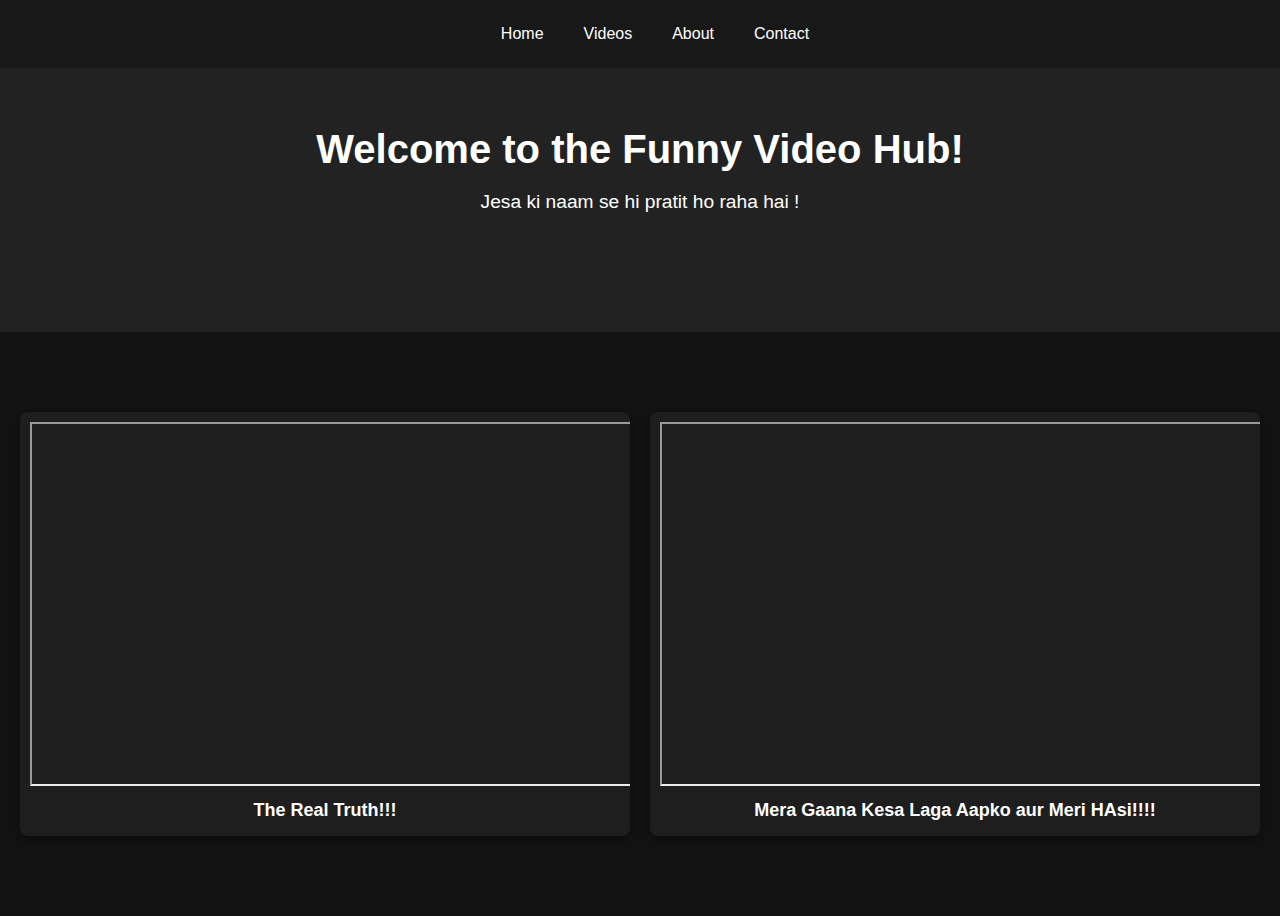
<file: index.html>
<!DOCTYPE html>
<html lang="en">
<head>
    <meta charset="UTF-8">
    <meta name="viewport" content="width=device-width, initial-scale=1.0">
    <title>Funny Videos</title>
    <link rel="stylesheet" href="styles.css">
</head>
<body>
    <nav class="navbar">
        <a href="index.html">Home</a>
        <a href="videos.html">Videos</a>
        <a href="about.html">About</a>
        <a href="contact.html">Contact</a>
    </nav>
    
    <header class="hero">
        <h1>Welcome to the Funny Video Hub!</h1>
        <p>Jesa ki naam se hi pratit ho raha hai !</p>
    </header>
    
    <section class="video-container">
        <div class="video-card">
            <!-- Google Drive Embedded Video 1 -->
            <iframe src="https://drive.google.com/file/d/1HNeEAo6NnmkdUvPzyzuBdZ-hpJO7Jd3V/preview" width="640" height="360" allow="autoplay; encrypted-media" allowfullscreen></iframe>
            <h3>The Real Truth!!!</h3> 

        </div>

        <div class="video-card">
            <!-- Google Drive Embedded Video 2 -->
            <iframe src="https://drive.google.com/file/d/1GMH2Uwg3nrg7TRpaHLkkNagBWK4WMttk/preview" width="640" height="360" allow="autoplay; encrypted-media" allowfullscreen></iframe>
            <h3>Mera Gaana Kesa Laga Aapko aur Meri HAsi!!!!</h3>
        </div>
    </section>
    
    <script src="script.js"></script>
</body>
</html>
</file>
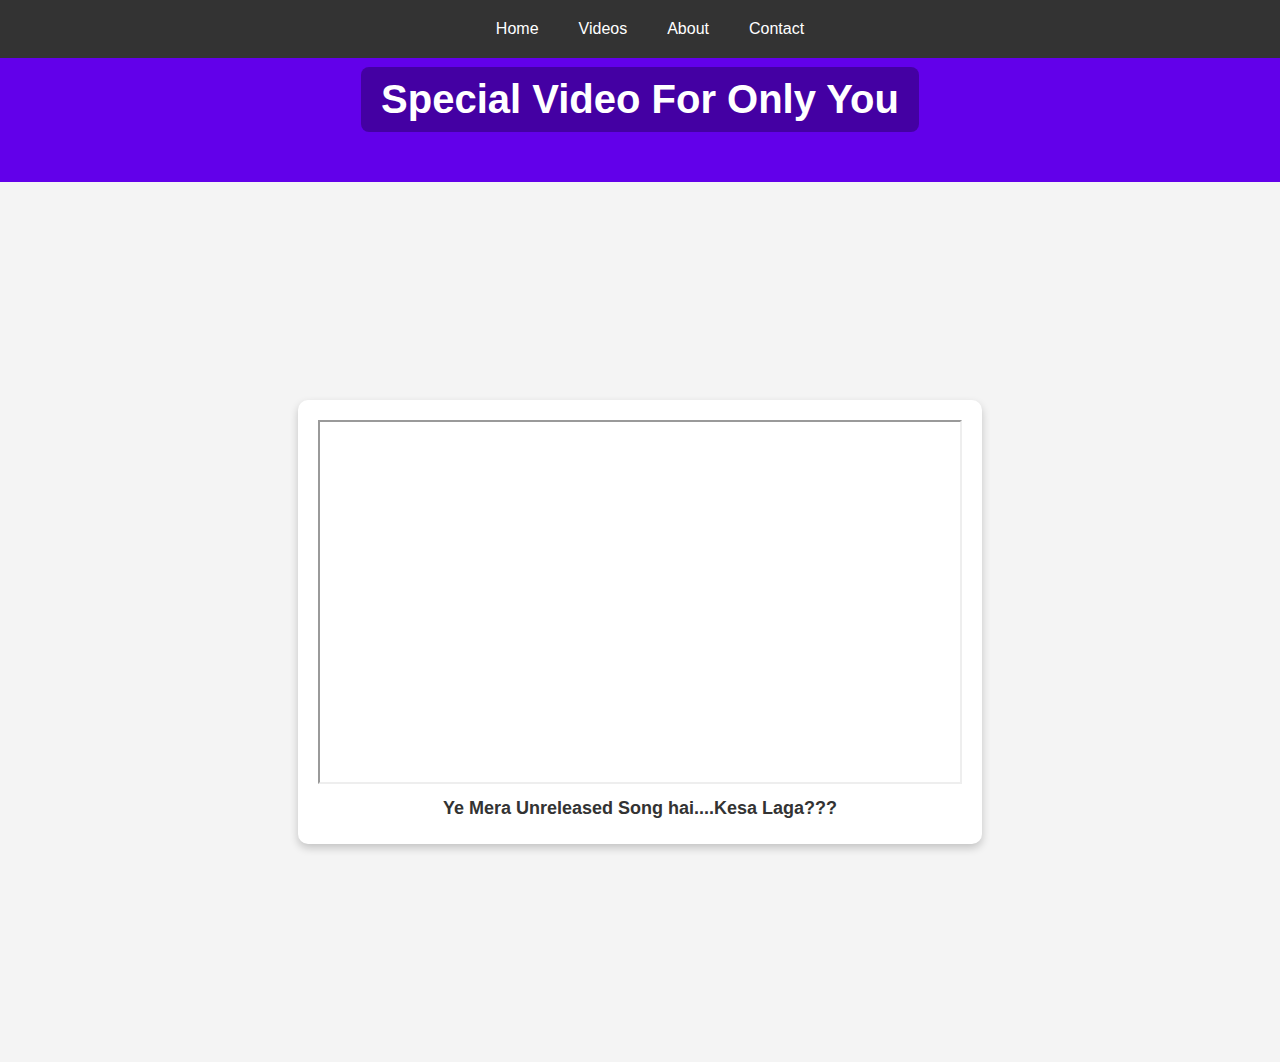
<file: videos.html>
<!DOCTYPE html>
<html lang="en">
<head>
    <meta charset="UTF-8">
    <meta name="viewport" content="width=device-width, initial-scale=1.0">
    <title>Videos</title>
    <link rel="stylesheet" href="styles.css">
    <style>
        /* General Styles */
        body {
            font-family: Arial, sans-serif;
            margin: 0;
            padding: 0;
            background-color: #f4f4f4;
        }
        
        /* Navigation Bar */
        .navbar {
            background: #333;
            padding: 10px;
            text-align: center;
        }
        
        .navbar a {
            color: white;
            text-decoration: none;
            padding: 10px 20px;
            display: inline-block;
        }
        
        /* Hero Section (Fixed Header Visibility) */
        .hero {
            position: relative;
            text-align: center;
            padding: 40px 20px;
            background: #6200ea; /* Purple Background */
            color: white;
            font-size: 28px;
            font-weight: bold;
        }

        /* If Text is Blending, Add Background */
        .hero h1 {
            background: rgba(0, 0, 0, 0.3); /* Semi-transparent Black */
            display: inline-block;
            padding: 10px 20px;
            border-radius: 8px;
        }

        /* Centering the Video */
        .video-container {
            display: flex;
            justify-content: center;
            align-items: center;
            height: 80vh; /* Adjust height if needed */
            text-align: center;
        }
        
        /* Video Card Styling */
        .video-card {
            background: white;
            padding: 20px;
            border-radius: 10px;
            box-shadow: 0 4px 8px rgba(0, 0, 0, 0.2);
        }
        
        h3 {
            margin-top: 10px;
            font-size: 18px;
            color: #333;
        }
    </style>
</head>
<body>
    <!-- Navigation Bar -->
    <nav class="navbar">
        <a href="index.html">Home</a>
        <a href="videos.html">Videos</a>
        <a href="about.html">About</a>
        <a href="contact.html">Contact</a>
    </nav>
    
    <!-- Hero Section (Fixed Visibility) -->
    <header class="hero">
        <h1>Special Video For Only You</h1>
    </header>
    
    <!-- Video Section -->
    <section class="video-container">
        <div class="video-card">
            <iframe src="https://drive.google.com/file/d/1CJbhift3tFdGIkLUKq-6M3NVEEqf7nHe/preview" 
                    width="640" height="360" 
                    allow="autoplay; encrypted-media" 
                    allowfullscreen>
            </iframe>
            <h3>Ye Mera Unreleased Song hai....Kesa Laga???</h3>
        </div>
    </section>
</body>
</html>
</file>
<file: styles.css>
/* General Styles */
body {
    font-family: Arial, sans-serif;
    margin: 0;
    padding: 0;
    background-color: #121212;
    color: #fff;
}

/* Navbar */
.navbar {
    display: flex;
    justify-content: center;
    background-color: #181818;
    padding: 15px;
    position: fixed;
    width: 100%;
    top: 0;
    left: 0;
    z-index: 1000;
}
.navbar a {
    color: #fff;
    text-decoration: none;
    padding: 10px 20px;
    transition: 0.3s;
}
.navbar a:hover {
    background: #333;
    border-radius: 5px;
}

/* Hero Section */
.hero {
    text-align: center;
    padding: 100px 20px;
    background: #222;
}
.hero h1 {
    font-size: 2.5rem;
    margin-bottom: 10px;
}
.hero p {
    font-size: 1.2rem;
}

/* Video Container */
.video-container {
    display: grid;
    grid-template-columns: repeat(auto-fit, minmax(300px, 1fr));
    gap: 20px;
    padding: 80px 20px;
}

.video-card {
    background: #1e1e1e;
    padding: 10px;
    border-radius: 8px;
    box-shadow: 0 4px 6px rgba(0, 0, 0, 0.3);
    transition: transform 0.3s ease;
    overflow: hidden;
    position: relative;
}
.video-card:hover {
    transform: scale(1.05);
}

.video-card video {
    width: 100%;
    max-width: 600px; /* Normal size videos */
    border-radius: 5px;
    display: block;
    margin: 0 auto;
}

.video-card h3 {
    font-size: 18px;
    margin: 10px 0 5px;
    text-align: center;
}

/* Responsive */
@media (max-width: 600px) {
    .video-container {
        grid-template-columns: 1fr;
    }
    .video-card video {
        max-width: 100%;
    }
}
</file>
